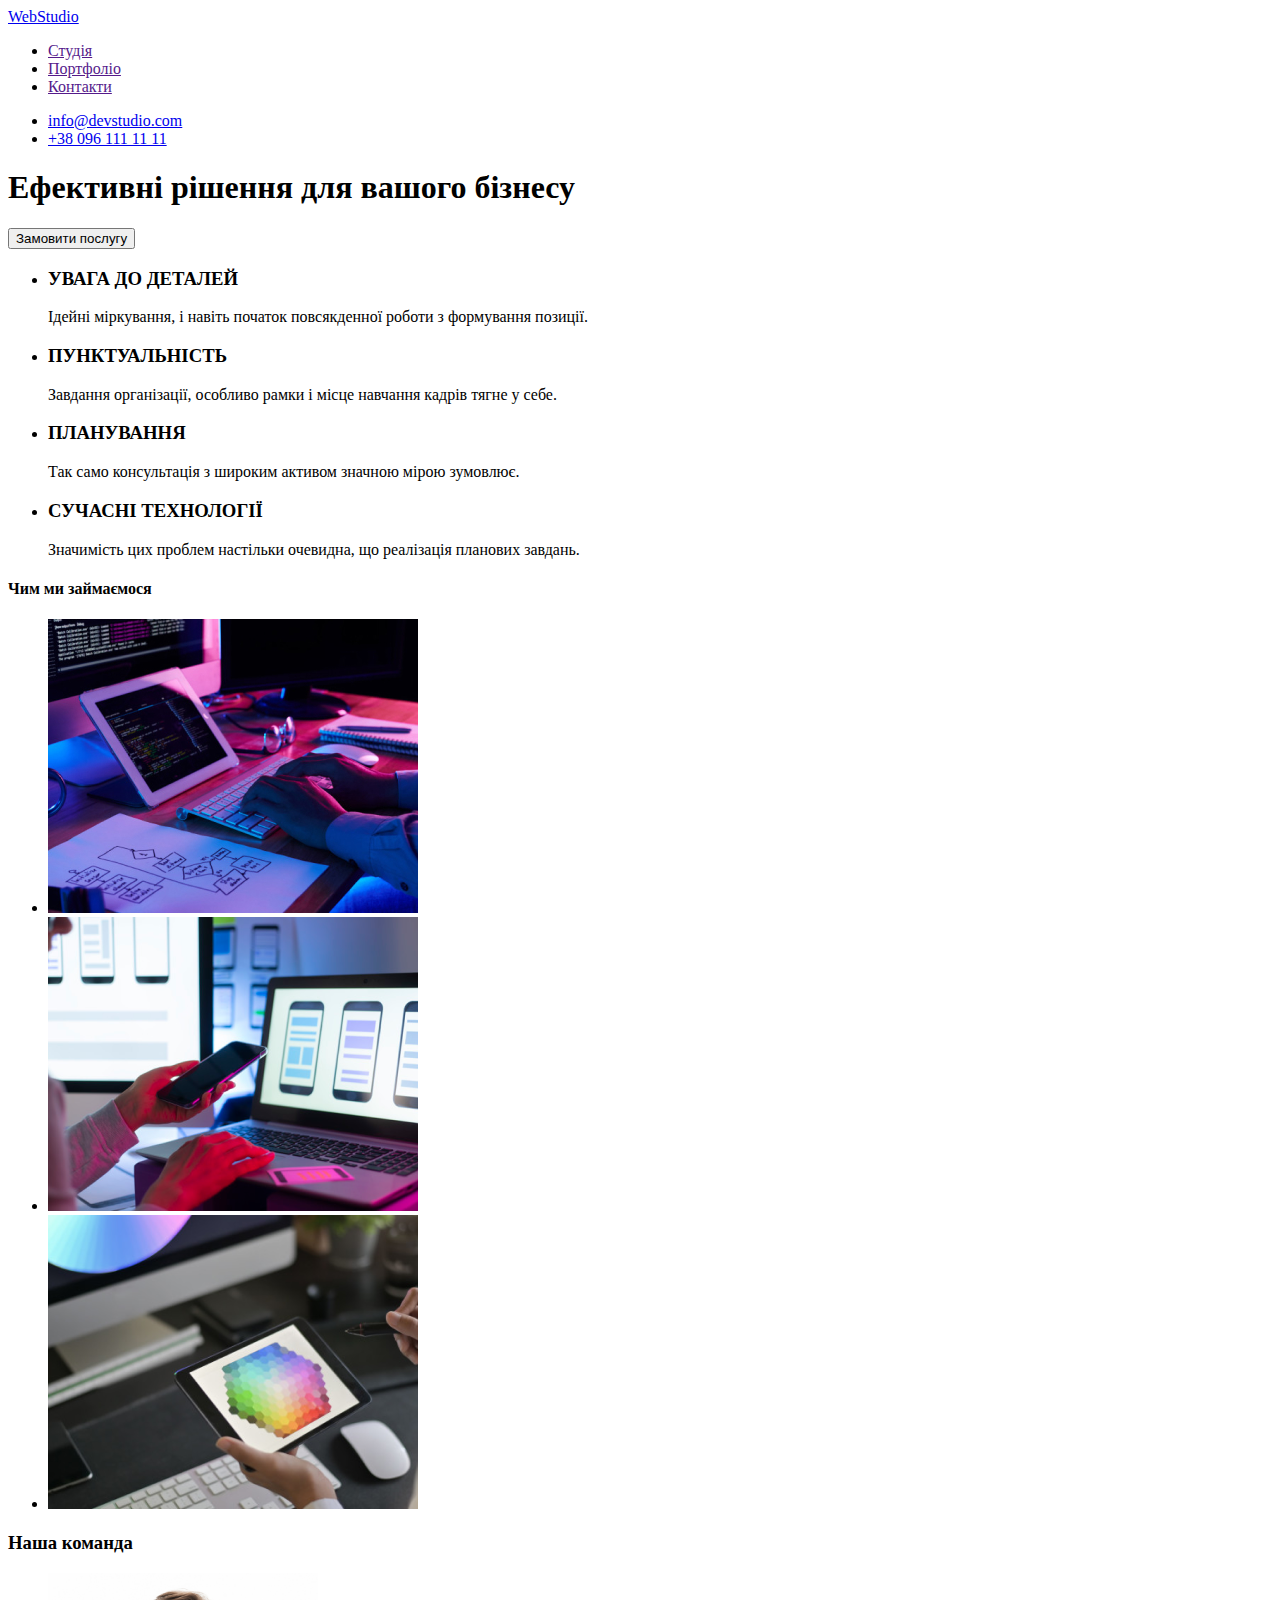
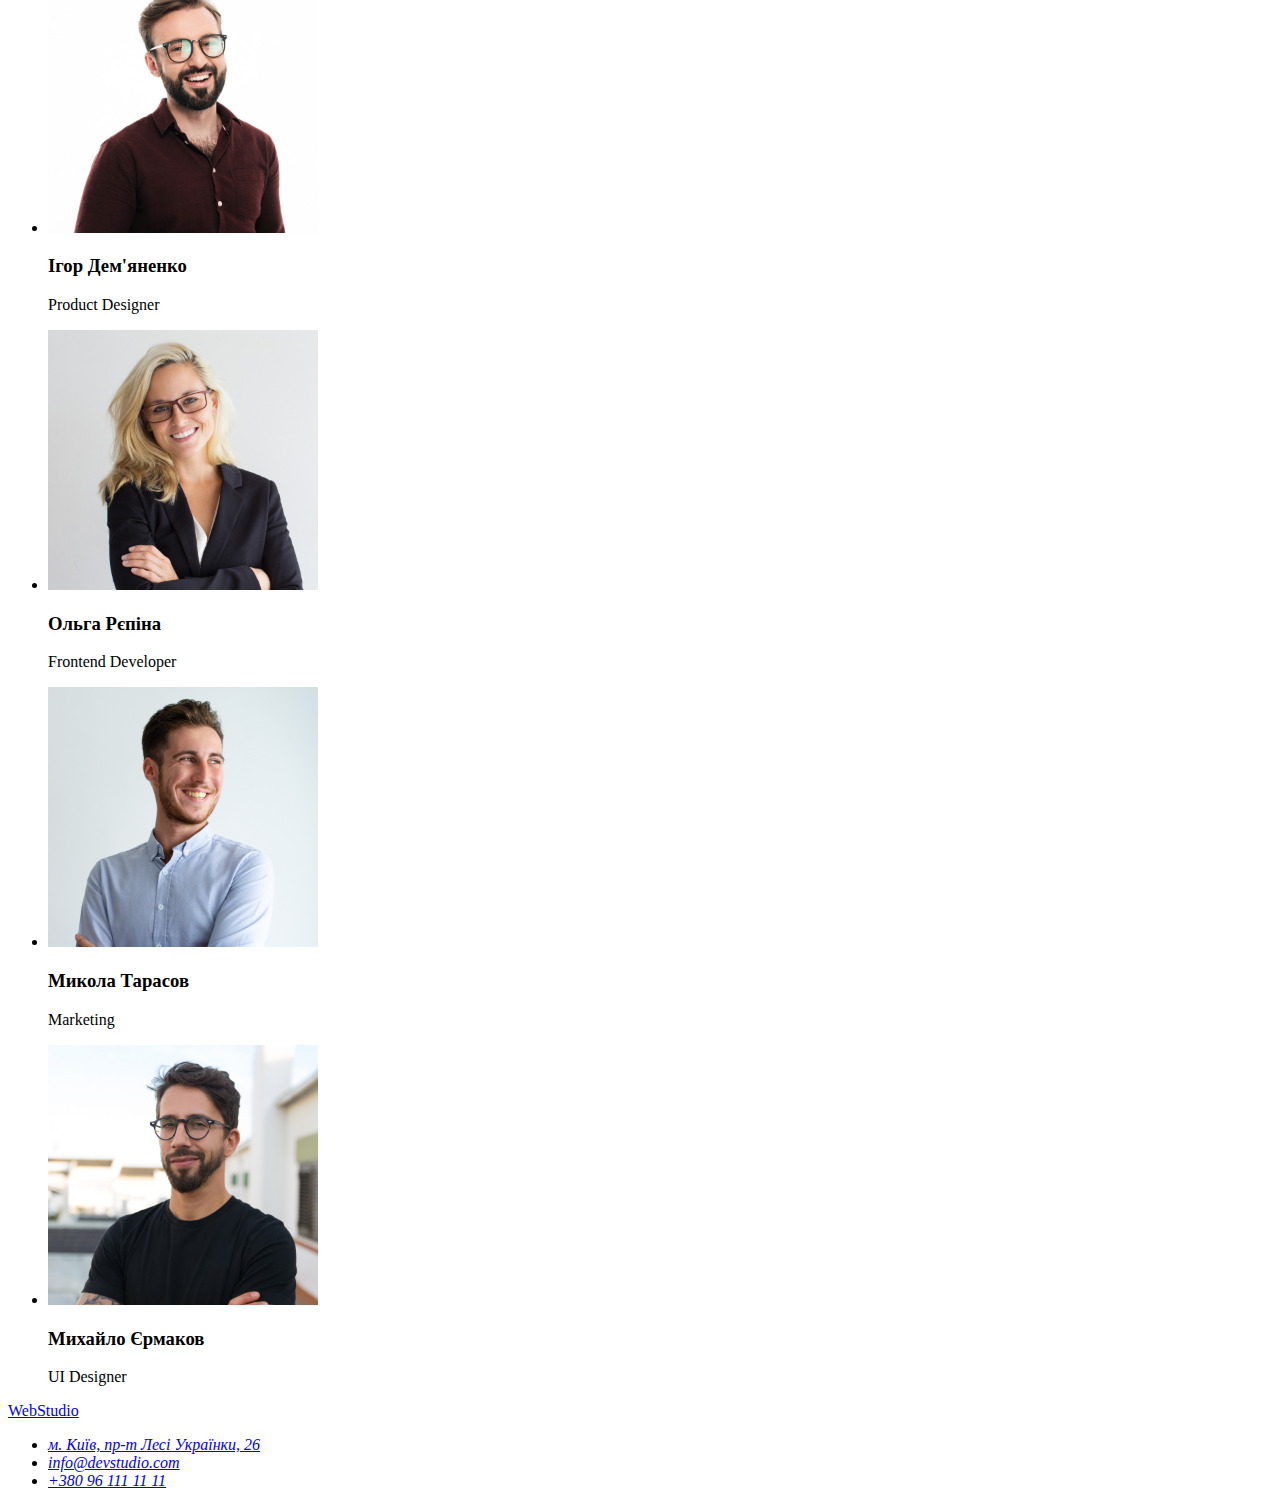
<file: index.html>
<!DOCTYPE html>
<html lang="ru">
  <head>
    <meta charset="UTF-8" />
    <meta http-equiv="X-UA-Compatible" content="IE=edge" />
    <meta name="viewport" content="width=device-width, initial-scale=1.0" />
    <title>Document</title>
    <link rel="stylesheet" href="./css/styles.css" />
  </head>
  <body>
    <header>
      <nav>
        <a href="index.html">WebStudio</a>
        <ul>
          <li><a href="">Студія</a></li>
          <li><a href="">Портфоліо</a></li>
          <li><a href="">Контакти</a></li>
        </ul>
        <ul>
          <li><a href="mailto:info@devstudio.com">info@devstudio.com</a></li>
          <li><a href="tel:+380961111111">+38 096 111 11 11</a></li>
        </ul>
      </nav>
    </header>
    <main>
      <section>
        <h1>Ефективні рішення для вашого бізнесу</h1>
        <button type="button">Замовити послугу</button>
      </section>
      <section>
        <ul>
          <li>
            <h3>УВАГА ДО ДЕТАЛЕЙ</h3>
            <p>
              Ідейні міркування, і навіть початок повсякденної роботи з
              формування позиції.
            </p>
          </li>
          <li>
            <h3>ПУНКТУАЛЬНІСТЬ</h3>
            <p>
              Завдання організації, особливо рамки і місце навчання кадрів тягне
              у себе.
            </p>
          </li>
          <li>
            <h3>ПЛАНУВАННЯ</h3>
            <p>
              Так само консультація з широким активом значною мірою зумовлює.
            </p>
          </li>
          <li>
            <h3>СУЧАСНІ ТЕХНОЛОГІЇ</h3>
            <p>
              Значимість цих проблем настільки очевидна, що реалізація планових
              завдань.
            </p>
          </li>
        </ul>
        <h4>Чим ми займаємося</h4>
        <ul>
          <li><img src="./images/pc.jpg" alt="пк" width="370" /></li>
          <li><img src="./images/laptop.png" alt="ноутбук" width="370" /></li>
          <li><img src="./images/ipad.png" alt="планшет" width="370" /></li>
        </ul>
      </section>
      <section>
        <h3>Наша команда</h3>
        <ul>
          <li>
            <img src="./images/igor.jpg" alt="Ігор Дем'яненко" width="270" />
            <h3>Ігор Дем'яненко</h3>
            <p>Product Designer</p>
          </li>
          <li>
            <img src="./images/olga.jpg" alt="Ольга Рєпіна" width="270" />
            <h3>Ольга Рєпіна</h3>
            <p>Frontend Developer</p>
          </li>
          <li>
            <img src="./images/nikolay.jpg" alt="Микола Тарасов" width="270" />
            <h3>Микола Тарасов</h3>
            <p>Marketing</p>
          </li>
          <li>
            <img src="./images/mihaylo.jpg" alt="Михайло Єрмаков" width="270" />
            <h3>Михайло Єрмаков</h3>
            <p>UI Designer</p>
          </li>
        </ul>
      </section>
    </main>
    <footer>
      <a href="index.html">WebStudio</a>
      <address>
        <ul class="footer__list list">
          <li class="footer__element">
            <a
              class="footer__links-map link"
              href="https://goo.gl/maps/fhk3UUp2k1UyL6vdA"
              target="_blank"
              rel="noreferrer noopener"
              >м. Київ, пр-т Лесі Українки, 26</a
            >
          </li>
          <li class="footer__element">
            <a class="footer__links-mail link" href="mailto:info@devstudio.com"
              >info@devstudio.com</a
            >
          </li>
          <li class="footer__element">
            <a class="footer__links-tel link" href="tel:+380961111111"
              >+380 96 111 11 11</a
            >
          </li>
        </ul>
      </address>
    </footer>
    <script src="index.js"></script>
  </body>
</html>
</file>
<file: css/styles.css>
.box {
  display: flex;
  font-size: 80px;

  justify-content: center;
  margin: 10px;
  width: 100px;
  height: 100px;
  color: rgb(0, 0, 0);
  background-color: blueviolet;
  gap: 10px;
}
</file>
